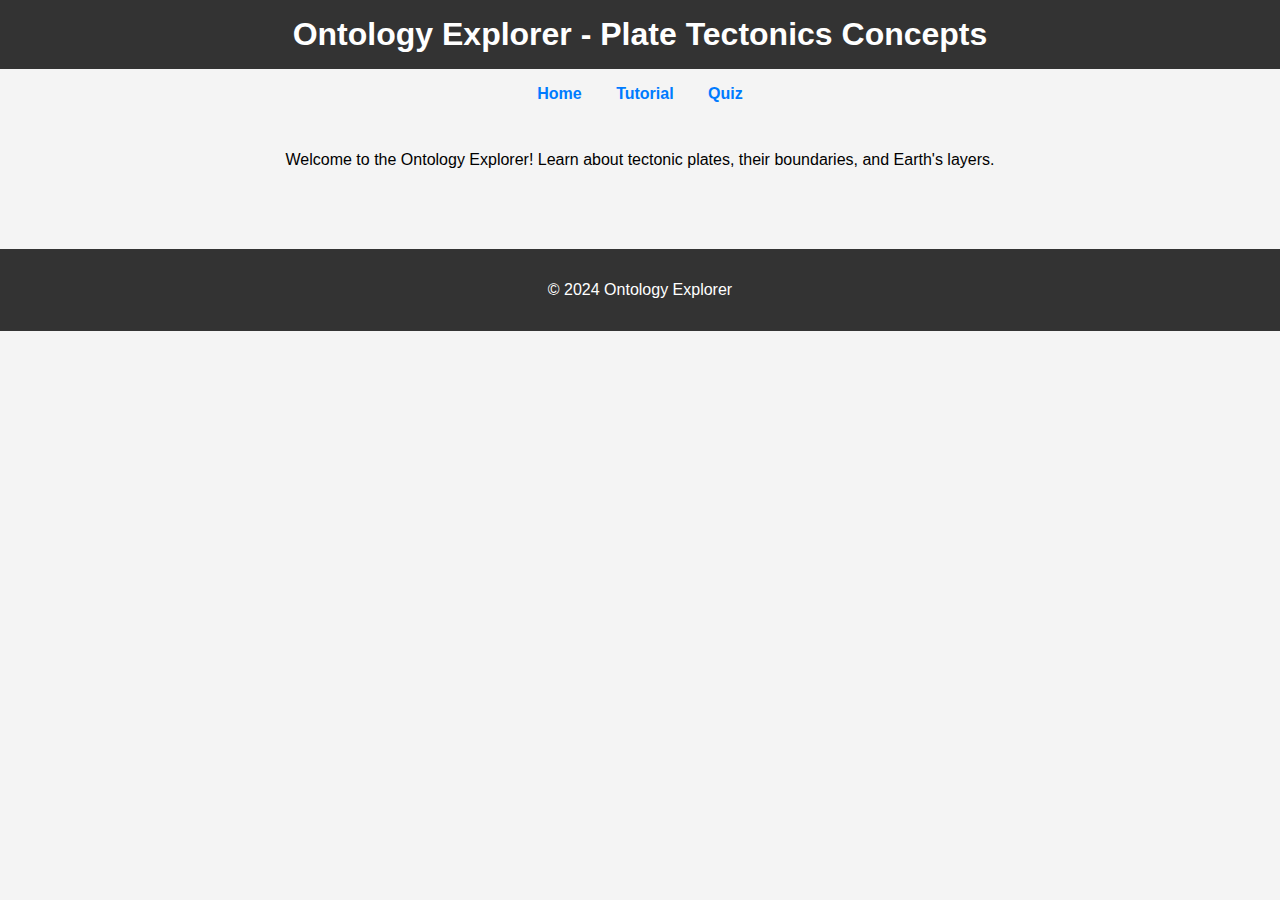
<file: templates/index.html>
<!DOCTYPE html>
<html lang="en">
<head>
    <meta charset="UTF-8">
    <meta name="viewport" content="width=device-width, initial-scale=1.0">
    <title>Ontology Explorer</title>
    <style>
        body {
            font-family: Arial, sans-serif;
            margin: 0;
            padding: 0;
            background-color: #f4f4f4;
        }

        header {
            background-color: #333;
            color: #fff;
            padding: 1rem 0;
            text-align: center;
        }

        header h1 {
            margin: 0;
        }

        nav {
            text-align: center;
            margin-top: 1rem;
        }

        nav a {
            margin: 0 15px;
            text-decoration: none;
            color: #007BFF;
            font-weight: bold;
        }

        nav a:hover {
            text-decoration: underline;
        }

        main {
            text-align: center;
            padding: 2rem;
        }

        footer {
            text-align: center;
            background-color: #333;
            color: #fff;
            padding: 1rem 0;
            margin-top: 2rem;
        }
    </style>
</head>
<body>
    <header>
        <h1>Ontology Explorer - Plate Tectonics Concepts</h1>
    </header>

    <nav>
        <a href="/">Home</a>
        <a href="tutorial.html">Tutorial</a>
        <a href="quiz.html">Quiz</a>
    </nav>

    <main>
        <p>Welcome to the Ontology Explorer! Learn about tectonic plates, their boundaries, and Earth's layers.</p>
    </main>

    <footer>
        <p>&copy; 2024 Ontology Explorer</p>
    </footer>
</body>
</html>
</file>
